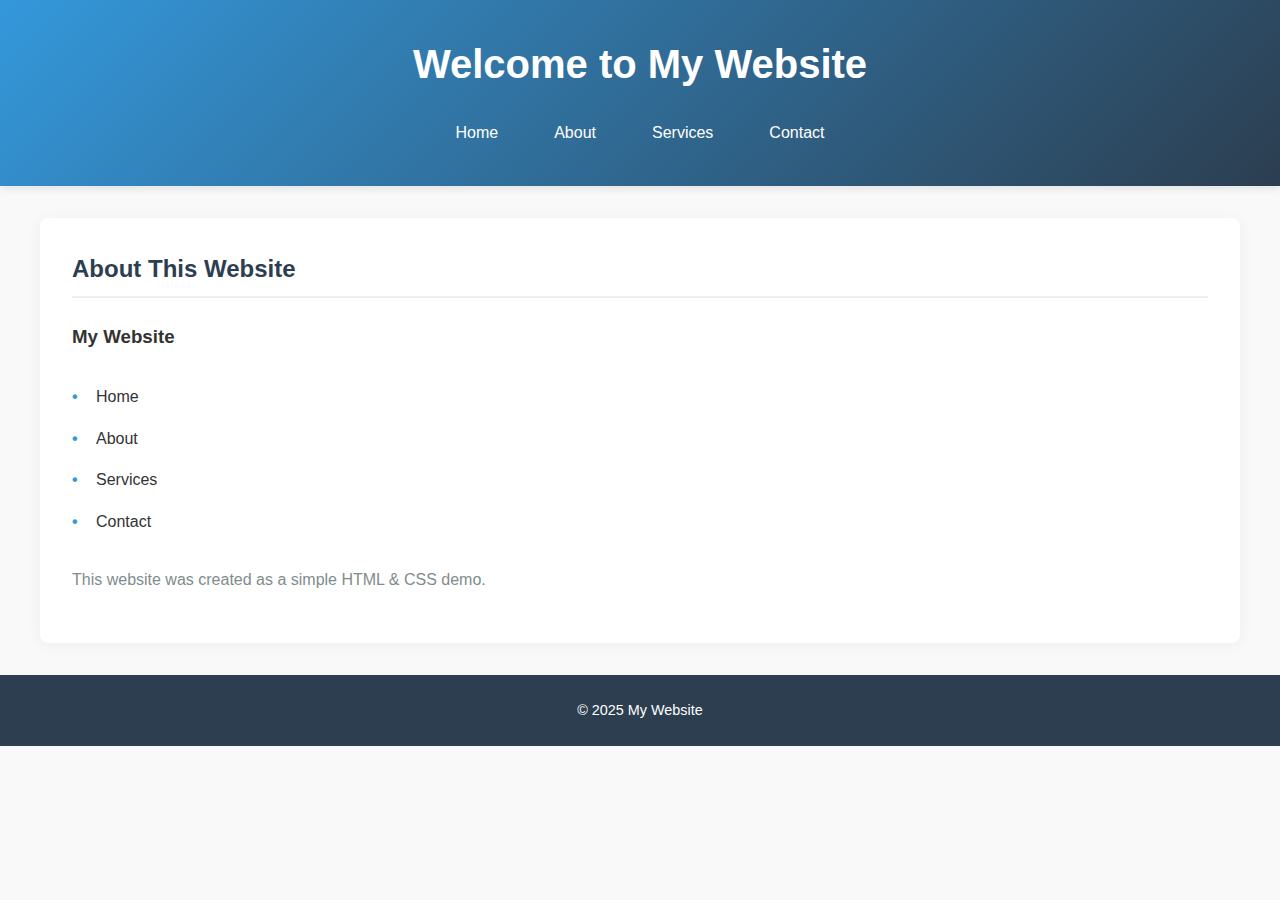
<file: index.html>
<!DOCTYPE html>
<html lang="en">
<head>
    <meta charset="UTF-8">
    <meta name="viewport" content="width=device-width, initial-scale=1.0">
    <title>My Simple Website</title>
    <link rel="stylesheet" href="css/style.css">
</head>
<body>
    <header>
        <h1>Welcome to My Website</h1>
        <nav>
            <a href="index.html">Home</a>
            <a href="about.html">About</a>
            <a href="services.html">Services</a>
            <a href="contact.html">Contact</a>
        </nav>
    </header>

    <main id="about">
        <h2>About This Website</h2>
        
        <h3>My Website</h3>
        <ul>
            <li>Home</li>
            <li>About</li>
            <li>Services</li>
            <li>Contact</li>
        </ul>
        
        <p>This website was created as a simple HTML & CSS demo.</p>
    </main>

    <footer>
        <p>&copy; 2025 My Website</p>
    </footer>
</body>
</html>
</file>
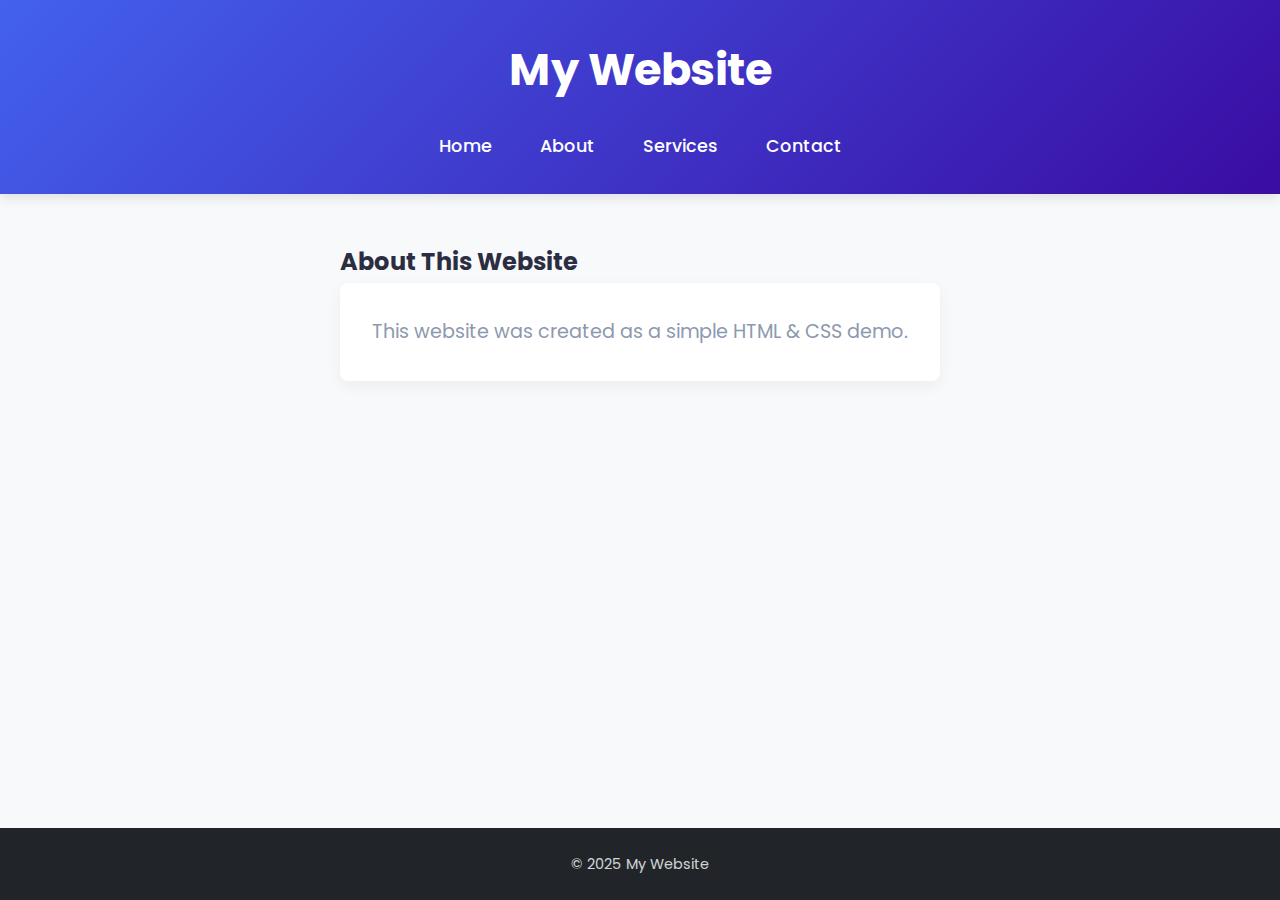
<file: about.html>
<!DOCTYPE html>
<html lang="en">
<head>
    <meta charset="UTF-8">
    <meta name="viewport" content="width=device-width, initial-scale=1.0">
    <title>About Us</title>
    <link rel="stylesheet" href="css/about.css">
    <link href="https://fonts.googleapis.com/css2?family=Poppins:wght@400;500;700&display=swap" rel="stylesheet">
</head>
<body>
    <header>
        <h1>My Website</h1>
        <nav class="navbar">
            <ul>
                <li><a href="index.html">Home</a></li>
                <li><a href="about.html" class="active">About</a></li>
                <li><a href="services.html">Services</a></li>
                <li><a href="contact.html">Contact</a></li>
            </ul>
        </nav>
    </header>

    <main>
        <h2>About This Website</h2>
        <p>This website was created as a simple HTML & CSS demo.</p>
    </main>

    <footer>
        <p>&copy; 2025 My Website</p>
    </footer>
</body>
</html>
</file>
<file: css/style.css>
/* style.css */
:root {
    --primary-color: #3498db;
    --secondary-color: #2c3e50;
    --accent-color: #e74c3c;
    --light-color: #ecf0f1;
    --dark-color: #2c3e50;
    --text-color: #333;
    --text-light: #7f8c8d;
}

* {
    margin: 0;
    padding: 0;
    box-sizing: border-box;
}

body {
    font-family: 'Segoe UI', Tahoma, Geneva, Verdana, sans-serif;
    line-height: 1.6;
    color: var(--text-color);
    background-color: #f9f9f9;
    padding: 0;
    margin: 0;
}

header {
    background: linear-gradient(135deg, var(--primary-color), var(--secondary-color));
    color: white;
    padding: 2rem 0;
    text-align: center;
    box-shadow: 0 2px 10px rgba(0, 0, 0, 0.1);
}

header h1 {
    font-size: 2.5rem;
    margin-bottom: 1rem;
}

nav {
    display: flex;
    justify-content: center;
    gap: 1.5rem;
    margin-top: 1rem;
}

nav a {
    color: white;
    text-decoration: none;
    font-weight: 500;
    padding: 0.5rem 1rem;
    border-radius: 4px;
    transition: all 0.3s ease;
}

nav a:hover {
    background-color: rgba(255, 255, 255, 0.2);
    transform: translateY(-2px);
}

main {
    max-width: 1200px;
    margin: 2rem auto;
    padding: 0 2rem;
}

/* About page specific styles */
#about {
    background-color: white;
    padding: 2rem;
    border-radius: 8px;
    box-shadow: 0 2px 15px rgba(0, 0, 0, 0.05);
}

#about h2 {
    color: var(--secondary-color);
    margin-bottom: 1.5rem;
    padding-bottom: 0.5rem;
    border-bottom: 2px solid var(--light-color);
}

#about ul {
    list-style-type: none;
    margin: 1.5rem 0;
}

#about li {
    padding: 0.5rem 0;
    position: relative;
    padding-left: 1.5rem;
}

#about li:before {
    content: "•";
    color: var(--primary-color);
    font-weight: bold;
    position: absolute;
    left: 0;
}

#about p {
    margin-bottom: 1rem;
    color: var(--text-light);
    line-height: 1.8;
}

footer {
    background-color: var(--dark-color);
    color: white;
    text-align: center;
    padding: 1.5rem 0;
    margin-top: 2rem;
}

footer p {
    font-size: 0.9rem;
}

/* Responsive design */
@media (max-width: 768px) {
    header h1 {
        font-size: 2rem;
    }
    
    nav {
        flex-direction: column;
        gap: 0.5rem;
        align-items: center;
    }
    
    main {
        padding: 0 1rem;
    }
}
</file>
<file: css/about.css>
/* about.css */
:root {
    --primary-color: #4361ee;
    --secondary-color: #3a0ca3;
    --accent-color: #f72585;
    --light-color: #f8f9fa;
    --dark-color: #212529;
    --text-color: #2b2d42;
    --text-light: #8d99ae;
}

* {
    margin: 0;
    padding: 0;
    box-sizing: border-box;
}

body {
    font-family: 'Poppins', sans-serif;
    line-height: 1.7;
    color: var(--text-color);
    background-color: var(--light-color);
    min-height: 100vh;
    display: flex;
    flex-direction: column;
}

header {
    background: linear-gradient(135deg, var(--primary-color), var(--secondary-color));
    color: white;
    padding: 2rem 0;
    text-align: center;
    box-shadow: 0 4px 12px rgba(0, 0, 0, 0.1);
    position: relative;
}

header h1 {
    font-size: 2.8rem;
    margin-bottom: 1.5rem;
    font-weight: 700;
    letter-spacing: -0.5px;
}

.navbar {
    margin-top: 1.5rem;
}

.navbar ul {
    display: flex;
    justify-content: center;
    
    list-style: none;
}

.navbar a {
    color: white;
    text-decoration: none;
    font-weight: 500;
    padding: 0.75rem 1.5rem;
    border-radius: 50px;
    transition: all 0.3s ease;
    font-size: 1.1rem;
    position: relative;
}

.navbar a:hover {
    background-color: rgba(255, 255, 255, 0.15);
    transform: translateY(-3px);
}

.navbar a::after {
    content: '';
    position: absolute;
    width: 0;
    height: 2px;
    background: white;
    bottom: 0;
    left: 50%;
    transform: translateX(-50%);
    transition: width 0.3s ease;
}

.navbar a:hover::after {
    width: 50%;
}

main {
    max-width: 800px;
    margin: 3rem auto;
    padding: 0 2rem;
    flex: 1;
}

main p {
    font-size: 1.2rem;
    line-height: 1.8;
    color: var(--text-light);
    background: white;
    padding: 2rem;
    border-radius: 8px;
    box-shadow: 0 5px 15px rgba(0, 0, 0, 0.05);
    text-align: center;
}

footer {
    background-color: var(--dark-color);
    color: white;
    text-align: center;
    padding: 1.5rem 0;
    margin-top: auto;
}

footer p {
    font-size: 0.9rem;
    opacity: 0.8;
}

/* Animation */
@keyframes fadeIn {
    from { opacity: 0; transform: translateY(20px); }
    to { opacity: 1; transform: translateY(0); }
}

main {
    animation: fadeIn 0.6s ease-out forwards;
}

/* Responsive Design */
@media (max-width: 768px) {
    header h1 {
        font-size: 2rem;
    }
    
    .navbar ul {
        flex-direction: column;
        gap: 0.5rem;
    }
    
    .navbar a {
        padding: 0.5rem 1rem;
        display: block;
    }
    
    main {
        padding: 0 1rem;
        margin: 2rem auto;
    }
    
    main p {
        padding: 1.5rem;
    }
}
</file>
